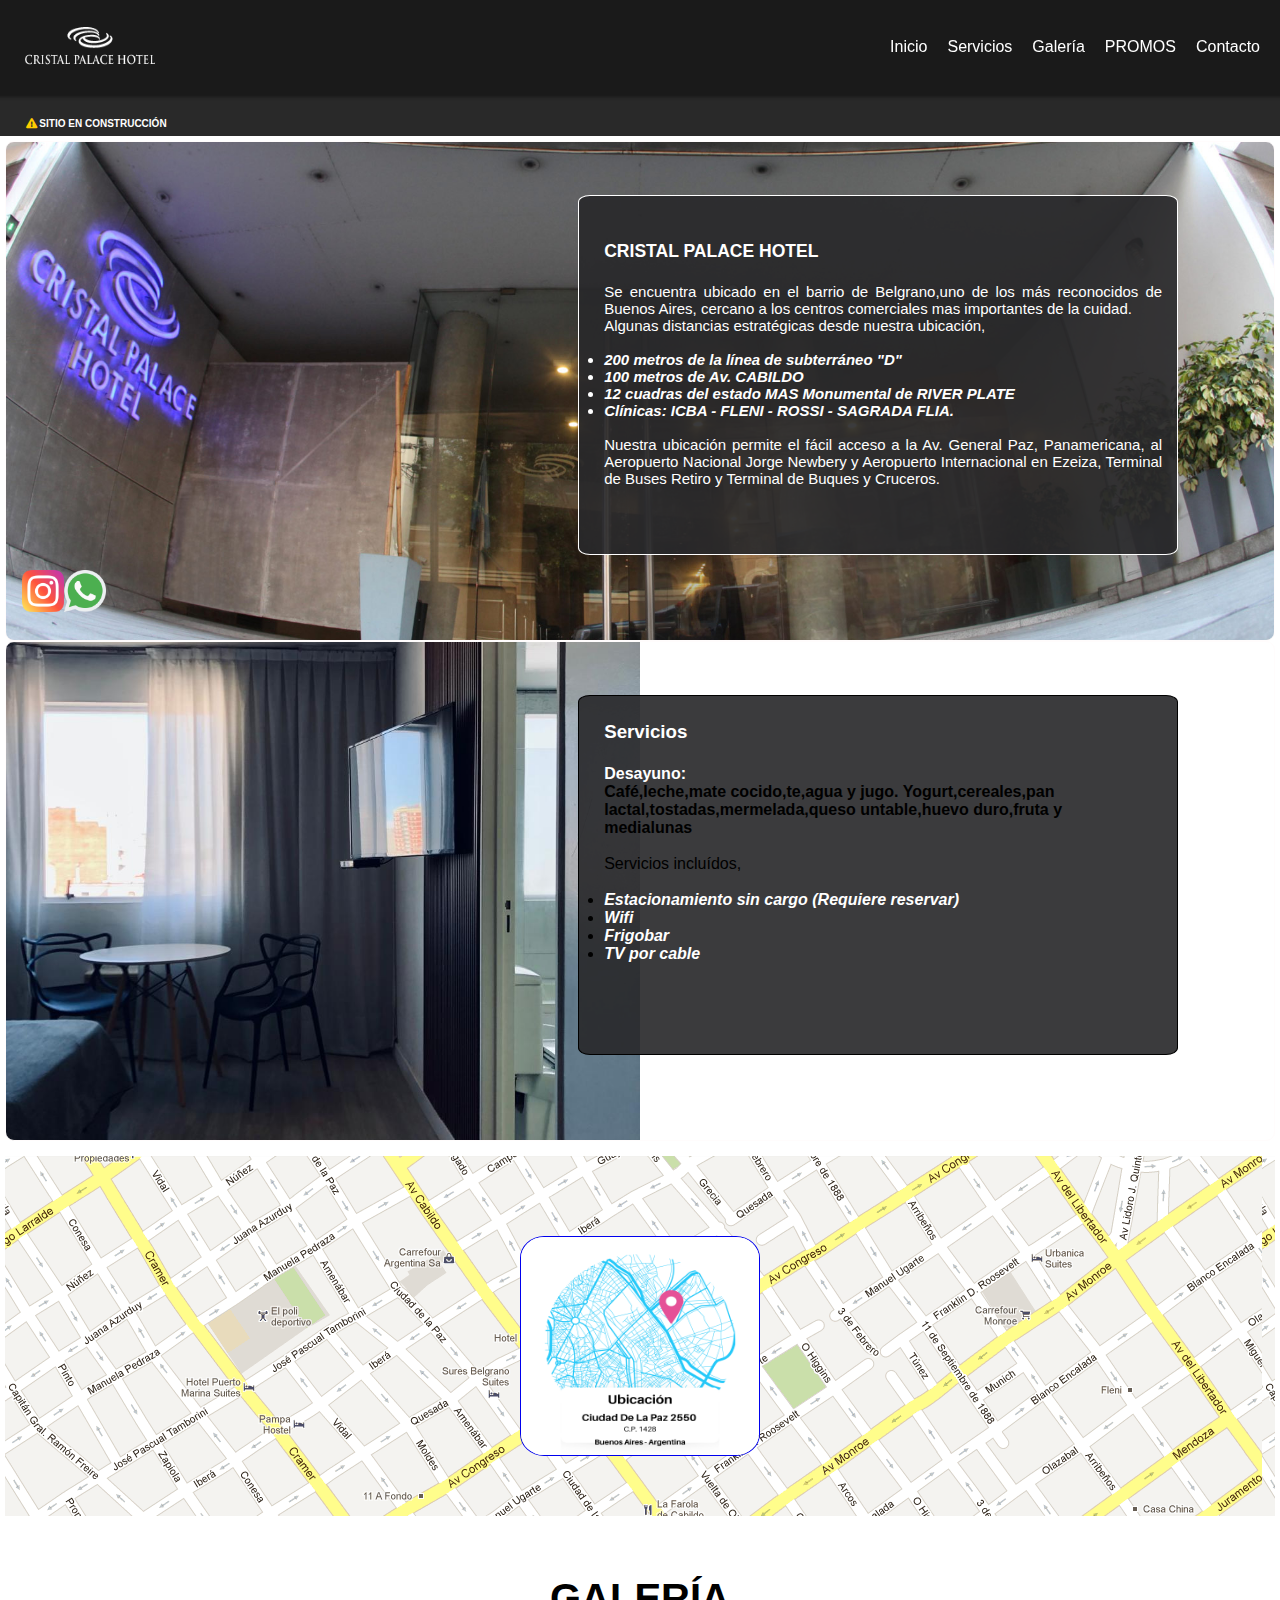
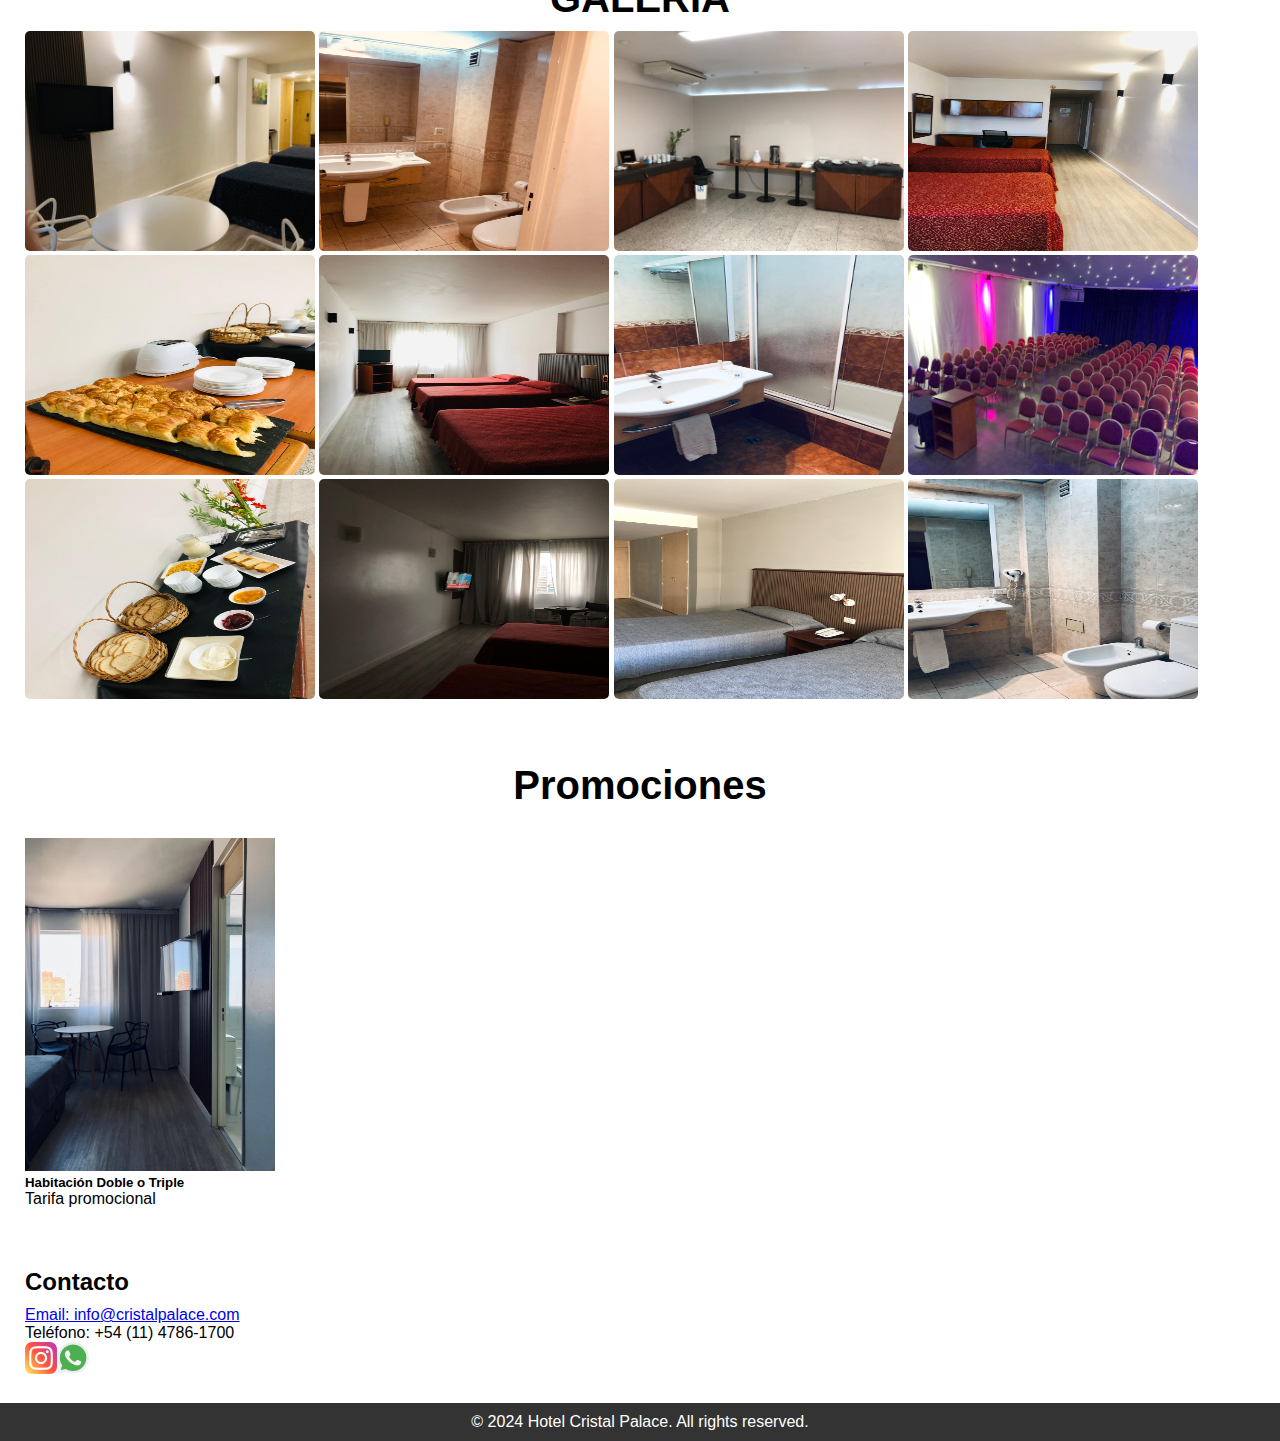
<file: index.html>
<!DOCTYPE html>
<html lang="en">
<head>
  <meta charset="UTF-8">
  <meta name="viewport" content="width=device-width, initial-scale=1.0">
  <title>Hotel Website</title>
  <link rel="stylesheet" href="./assets/css/style.css">
  <link rel="stylesheet" href="https://use.fontawesome.com/releases/v5.12.1/css/all.css" 
  crossorigin="anonymous">
  <style>
@import url('https://fonts.googleapis.com/css2?family=Inconsolata:wght@200..900&display=swap');
<style>
@import url('https://fonts.googleapis.com/css2?family=Figtree:ital,wght@0,300..900;1,300..900&display=swap');
</style>
</style>
</head>
<body>
  <header>
    <nav>
        <div class="navbar">
            <div class="navbar-logo"> <img src="./assets/img/logo.png" alt="CristalPalace" width="140px" height="50px"></div>
            <ul class="navbar-links">
              <li><a href="#">Inicio</a></li>
              <li><a href="#clickservicios">Servicios</a></li>
              <li><a href="#clickgaleria">Galería</a></li>
              <li><a href="#clickpromos">PROMOS</a></li>
              <li><a href="#clickcontacto">Contacto</a></li>
            </ul>
            <div class="navbar-toggle" onclick="toggleNavbar()">
              <div class="toggle-icon"></div>
            </div>
          </div>
    </nav>
    <section class="aviso">
        <h4>
            <i class="fa fa-exclamation-triangle" aria-hidden="true"></i> Sitio en construcción
      </h4>
  </header>
  <main>
    <section class="inicial">
        <!-- <h1>Promociones</h1> -->
        <div>
        <!-- <img id="imageninicial" src="./assets/img/inicialcartel.jpg" alt="Hotel" height="280px" width="440px"> -->
      </div>
      <div id="texto01" class="descripcionhotel">
        <p><p><h3><strong>CRISTAL PALACE HOTEL</strong><br><br></h3></p><p>Se encuentra ubicado en el barrio de Belgrano,uno de los más reconocidos de Buenos Aires, cercano a los centros comerciales mas importantes de la cuidad.</p>
          <P>Algunas distancias estratégicas desde nuestra ubicación,</P><br><em><ul><li> <h4>200 metros de la línea de subterráneo "D"</h4> </li><li><h4>100 metros de Av. CABILDO</h4></li><li><h4>12 cuadras del estado MAS Monumental de <strong>RIVER PLATE</h4></strong></li><li><h4>Clínicas: ICBA - FLENI - ROSSI - SAGRADA FLIA.</h4></li></ul></em><br>
          Nuestra ubicación permite el fácil acceso a la Av. General Paz, Panamericana, al Aeropuerto Nacional Jorge Newbery y Aeropuerto Internacional en Ezeiza, Terminal de Buses Retiro y Terminal de Buques y Cruceros.</p>
      </div>
      <div id="icons">
        <a href="https://www.instagram.com/cristalpalacehotelarg/" target="_blank"><img src="./assets/img/instagram.png" alt="Instagram" height="42px" width="42px"></a>
        <a href="https://www.instagram.com/cristalpalacehotelarg/" target="_blank"><img src="./assets/img/whatsapp.png" alt="Instagram" height="42px" width="42px"></a>
      </div>
    </section>
    <section class="inicial01">
      <!-- <h1>Promociones</h1> -->
      <div>
      <!-- <img id="imageninicial" src="./assets/img/inicialcartel.jpg" alt="Hotel" height="280px" width="440px"> -->
    </div>
    <div id="clickservicios"></div>
    <div id="texto02" class="descripcionhote2">
      <p><p><h3><strong>Servicios</strong><br><br></h3></p><p><h4>Desayuno:</h4><strong>Café,leche,mate cocido,te,agua y jugo. Yogurt,cereales,pan lactal,tostadas,mermelada,queso untable,huevo duro,fruta y medialunas</p></strong>
      <br>
        <P>Servicios incluídos,</P><br><em><ul><li> <h4>Estacionamiento sin cargo (Requiere reservar)</h4> </li><li><h4>Wifi</h4></li><li><h4>Frigobar<strong></h4></strong></li><li><h4>TV por cable</h4></li></ul></em><br>
        </p>
    </div>
  </section>
    <div class="mapadiv">
    <div>
      <a href="https://maps.app.goo.gl/Zn1vYZHeXA56LYUH8" target="_blank"><img id="mapaimagen" src="./assets/img/Mapa.png" alt="Cómo llego" height="220px" width="240px"></a>
    </div>
  </div>
    <div id="clickgaleria"></div>
  <section id="galeria">
    <div class="Galeriasect">
    <h2 id="cartelgaleria">GALERÍA</h2>
    <div class="gallery-container">
      <img class="gallery-img" src="./assets/img/hab0005.jpeg" alt="Image 1">
      <img class="gallery-img" src="./assets/img/bano0001.jpeg" alt="Image 2">
      <img class="gallery-img" src="./assets/img/desayunador.jpeg" alt="Image 3">
      <img class="gallery-img" src="./assets/img/hab0007.jpeg" alt="Image 4">
      <img class="gallery-img" src="./assets/img/desayuno2.jpeg" alt="Image 5">
      <img class="gallery-img" src="./assets/img/hab0009.jpeg" alt="Image 6">
      <img class="gallery-img" src="./assets/img/bano0008.jpeg" alt="Image 7">
      <img class="gallery-img" src="./assets/img/salon005.jpeg" alt="Image 8">
      <img class="gallery-img" src="./assets/img/desayuno1.jpeg" alt="Image 9">
      <img class="gallery-img" src="./assets/img/hab0012.jpeg" alt="Image 10">
      <img class="gallery-img" src="./assets/img/hab0013.jpeg" alt="Image 11">
      <img class="gallery-img" src="./assets/img/bano002.jpeg" alt="Image 12">
  </div>

  <div id="myModal" class="modal">
      <span class="close">&times;</span>
      <img class="modal-content" id="img01">
  </div>
</div>
  </section>
  <h2 id="cartelgaleria">Promociones</h2>
  <div id="clickpromos"></div>
  <section id="rooms">
    <div class="room" onclick="toggleRoomInfo(1)">
      <img src="/assets/img/thehab.jpeg" alt="Room 1" height="240px" width="250px">
      <h5>Habitación Doble o Triple</h5>
      <p>Tarifa promocional</p>
      <p class="room-info" id="room-info-1">Habitación totalmente equipada para dos o tres personas.</p>
    </div>
    <!-- <div class="room" onclick="toggleRoomInfo(2)">
      <img src="room2.jpg" alt="Room 2">
      <h3>Executive Suite</h3>
      <p>Starting from $150/night</p>
      <p class="room-info" id="room-info-2">Sed do eiusmod tempor incididunt ut labore et dolore magna aliqua.</p>
    </div> -->
    <!-- Add more rooms as needed -->
  </section>
  

  <section id="contact">
    <h2>Contacto</h2>
    <div id="clickcontacto"></div>
    <a href="mailto:info@cristalpalace.com"><p>Email: info@cristalpalace.com</p></a>
    <p>Teléfono: +54 (11) 4786-1700</p>
    <div id="icons">
      <a href="https://www.instagram.com/cristalpalacehotelarg/" target="_blank"><img src="./assets/img/instagram.png" alt="Instagram" height="32px" width="32px"></a>
      <a href="https://www.instagram.com/cristalpalacehotelarg/" target="_blank"><img src="./assets/img/whatsapp.png" alt="Instagram" height="32px" width="32px"></a>
    </div>
  </section>
</main>
  <footer>
    <p>&copy; 2024 Hotel Cristal Palace. All rights reserved.</p>
  </footer>

  <script src="./assets/js/scriptindex.js"></script>

</body>
</html>
</file>
<file: assets/css/style.css>
/* Reset styles */
* {
  margin: 0;
  padding: 0;
  box-sizing: border-box;
}

body {
  font-family: "Figtree", sans-serif;
  font-optical-sizing: auto;
  font-weight: <900>;
  font-style: normal;
    margin-top: 80px;
  }

  main {
    padding:5px;
    background-color: #ffffff;
  }

  section {
    padding: 20px;
  }

  
  .aviso {
font-size: 10px;
text-transform: uppercase;
color: #f9f9f7;
background-color: #0a0a0a;
padding: 3% 0 0.5% 2%;
z-index: 10; 
background-color: #292929;
box-shadow: 0 0 3px 3px #1a1a1a;
  }

  .aviso i{
    color: #ffcc00;
  }

  
  .inicial {
    height:500px;
    background-image: url(/assets/img/inicialcartel.jpg);
    background-size:contain;
    background-size: cover;
    background-position: center;
    margin-top: 0;
    border-style: solid;
    border-color: #fffcfc;
    border-radius: 9px;
    border-width: 1px;
    padding: 1rem;
    /* background-color: white; */

  }

  .inicial01 {
    height:500px;
    background-image: url(/assets/img/thehab.jpeg);
    background-repeat: no-repeat;
    background-position: center left;
    background-size: 50%;
    margin-top: 0;
    border-style: solid;
    border-color: #fffcfc;
    border-radius: 9px;
    border-width: 1px;
    padding: 1rem;
    /* background-color: white; */

  }

  #icons{
    display: flex;
    justify-content: start;
  }

  .descripcionhotel {
    text-align: left;
    text-justify: auto;
    width: 600px;
    height: 360px;
    margin: 15px;
    margin-left:45%;
    margin-top: 3%;
    padding: 25px;
    background-color: #28282be9;  
    border-style: solid;
    border-width: 1px;
    border-radius: 2%;
  }

  .descripcionhote2 {
    text-align: left;
    text-justify: auto;
    width: 600px;
    height: 360px;
    margin: 15px;
    margin-left:45%;
    margin-top: 3%;
    padding: 25px;
    background-color: #28282be9;  
    border-style: solid;
    border-width: 1px;
    border-radius: 2%;
  }
  
#imageninicial{
  display: block;
  margin-left: auto;
  margin-right: auto;
  border-radius: 5%;
  border-style: inset;
  box-shadow: 2px 3px rgb(32, 32, 32);
}

#texto01 {
/* font-family: 'Trebuchet MS', 'Lucida Sans Unicode', 'Lucida Grande', 'Lucida Sans', Arial, sans-serif; */
color: #ffffff;
/* text-transform: uppercase; */
font-size: 15px;
padding: 45px 15px 12px 25px;
text-align: justify;
}

h3{
  color: #ffffff;
  ;
}

h4{
  color: #ffffff;
}

.mapadiv {
  background-image: url(/assets/img/map.gif);
  display: flex;
  align-items: center;
  justify-content: center;
  margin-top: 15px;
    height: 360px;
}

/* 
#areamapa {
  margin-top: 12px;
  height: 360px;
  background-image: url(/assets/img/map.gif);
} */

#mapaimagen{
  margin-top: 20px;
  /* padding: 10px; */
  display: block;
  margin-left: auto;
  margin-right: auto;
  border-style: solid;
  border-width: 1px;
  border-radius: 10%;
}

#cartelgaleria {
  margin-top: 40px;
  font-size: 40px;
  text-align: center;
  color: #000000;
}

#galeria{
  display: block;
  margin-left: auto;
  margin-right: auto;
}

.gallery-img {
  height: 220px;
  width: 290px;
  border-radius: 5px;
  cursor: pointer;
  transition: 0.3s;
}

.gallery-img:hover {opacity: 0.7;}

/* The Modal (background) */
.modal {
  display: none; /* Hidden by default */
  position: fixed; /* Stay in place */
  z-index: 1; /* Sit on top */
  padding-top: 70px; /* Location of the box */
  left: 0;
  top: 0;
  width: 100%; /* Full width */
  height: 100%; /* Full height */
  overflow: visible; /* Enable scroll if needed */
  background-color: rgb(0,0,0); /* Fallback color */
  background-color: rgba(0,0,0,0.9); /* Black w/ opacity */
}

/* Modal Content (Image) */
.modal-content {
  margin-top: 50px;
  display: block;
  margin-left: auto;
  margin-right: auto;
  margin-bottom: auto;
  width: 80%;
  max-width: 500px;
}

/* Caption of Modal Image (Image Text) - Same Width as the Image */
#caption {
  margin: auto;
  display: block;
  width: 80%;
  max-width: 700px;
  text-align: center;
  color: #ccc;
  padding: 10px 0;
  height: 150px;
}

/* Add Animation - Zoom in the Modal */
.modal-content, #caption {
  animation-name: zoom;
  animation-duration: 0.6s;
}

@keyframes zoom {
  from {transform:scale(0)}
  to {transform:scale(1)}
}

/* The Close Button */
.close {
  position: fixed;
  top: 120px;
  right: 35px;
  color: #f1f1f1;
  font-size: 50px;
  font-weight: bold;
  transition: 0.3s;
}

.close:hover,
.close:focus {
  color: #bbb;
  text-decoration: none;
  cursor: pointer;
}

/* 100% Image Width on Smaller Screens */
@media only screen and (max-width: 700px){
  .modal-content {
    width: 100%;
  }
}

/* header {
  background-color: #333;
  color: #fff;
  padding: 20px;
  text-align: center;
}

nav ul {
  list-style-type: none;
}

nav ul li {
  display: inline;
  margin: 0 10px;
}

nav ul li a {
  color: #fff;
  text-decoration: none;
} */

.navbar {
  top: 0;
  right: 0;
  left: 0;
  background-color: #020202;
  color: #fff;
  padding: 20px;
  display: flex;
  justify-content: space-between;
  align-items: center;
  position: fixed;
  width: 100%;
  top: 0;
  overflow: hidden;
  z-index: 10; 
  background-color: #1a1a1a;
  box-shadow: 0 0 3px 3px #1a1a1a;
  /* top: -100px; Hide the navbar initially */
  /* transition: top 0.1s; Add a smooth transition */
}

.navbar.active {
  top: 0; /* Show the navbar when scrolled down */
}

/* .navbar-logo {
  font-size: 24px;
} */

.navbar-links {
  list-style-type: none;
  display: flex;
}

.navbar-links li {
  margin-left: 20px;
}

.navbar-links li a {
  color: #fff;
  text-decoration: none;
  transition: color 0.3s;
}

.navbar-links li a:hover {
  color: #ffcc00;
}

.navbar-toggle {
  display: none;
  cursor: pointer;
}

.toggle-icon {
  width: 30px;
  height: 3px;
  background-color: #fff;
  margin: 5px;
}

h2 {
  margin-bottom: 10px;
}

#rooms{
  display:  flex;
  align-items: center;

}

.room {
  margin-bottom: 20px;
  cursor: pointer;
  transition: transform 0.3s ease;
}

.room:hover {
  transform: scale(1.05);
}

.room img {
  max-width: 100%;
  height: auto;
}

.room-info {
  display: none;
}



footer {
  background-color: #333;
  color: #fff;
  text-align: center;
  padding: 10px 0;
}
</file>
